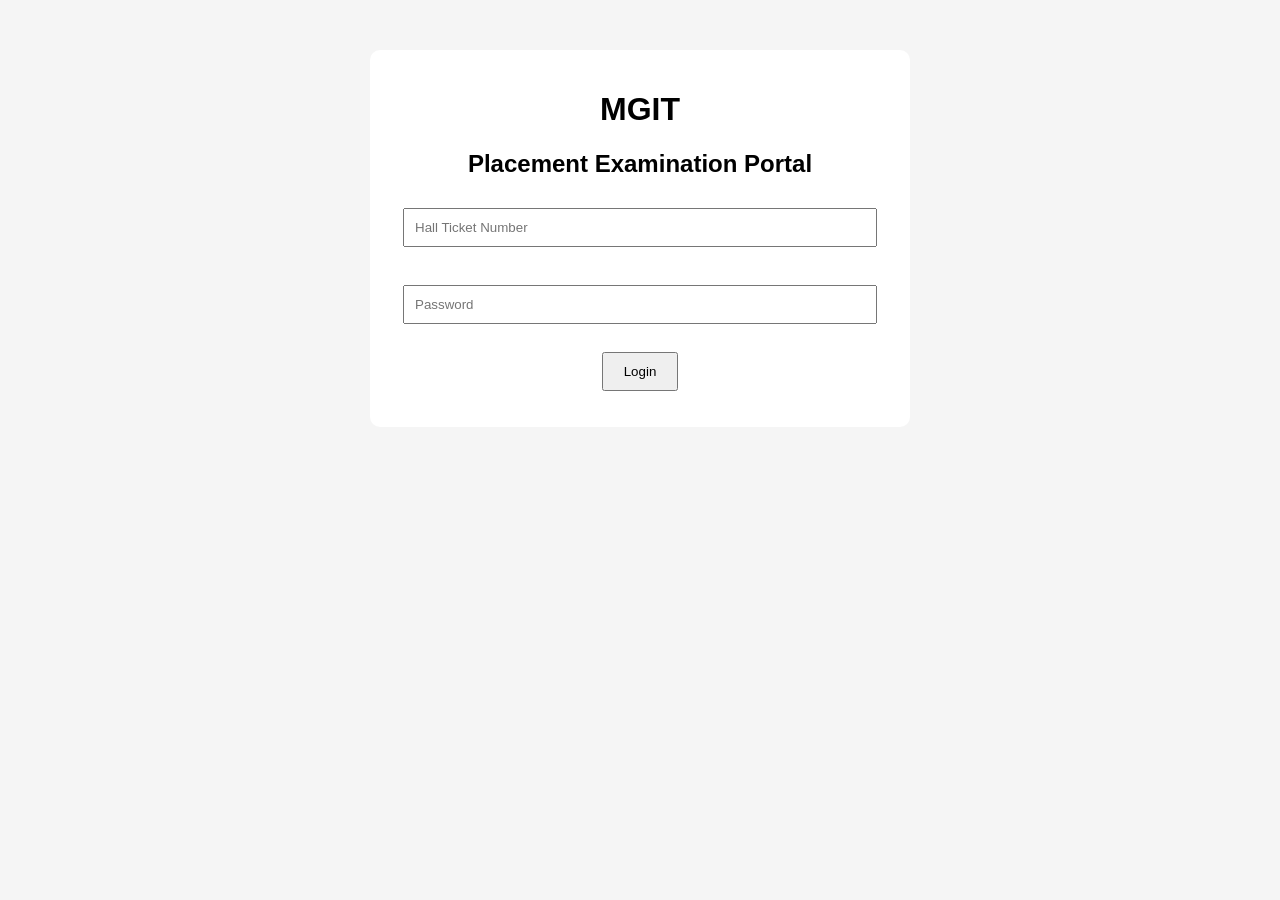
<file: index.html>
<!DOCTYPE html>
<html>

<head>
    <title>MGIT Placement Portal</title>
    <link rel="stylesheet" href="style.css">
</head>

<body>

<div class="container">

<h1>MGIT</h1>

<h2>Placement Examination Portal</h2>

<input type="text"
id="htno"
placeholder="Hall Ticket Number">

<br><br>

<input type="password"
id="password"
placeholder="Password">

<br><br>

<button onclick="login()">
Login
</button>

<p id="msg"></p>

</div>

<script src="script.js"></script>

</body>

</html>
</file>
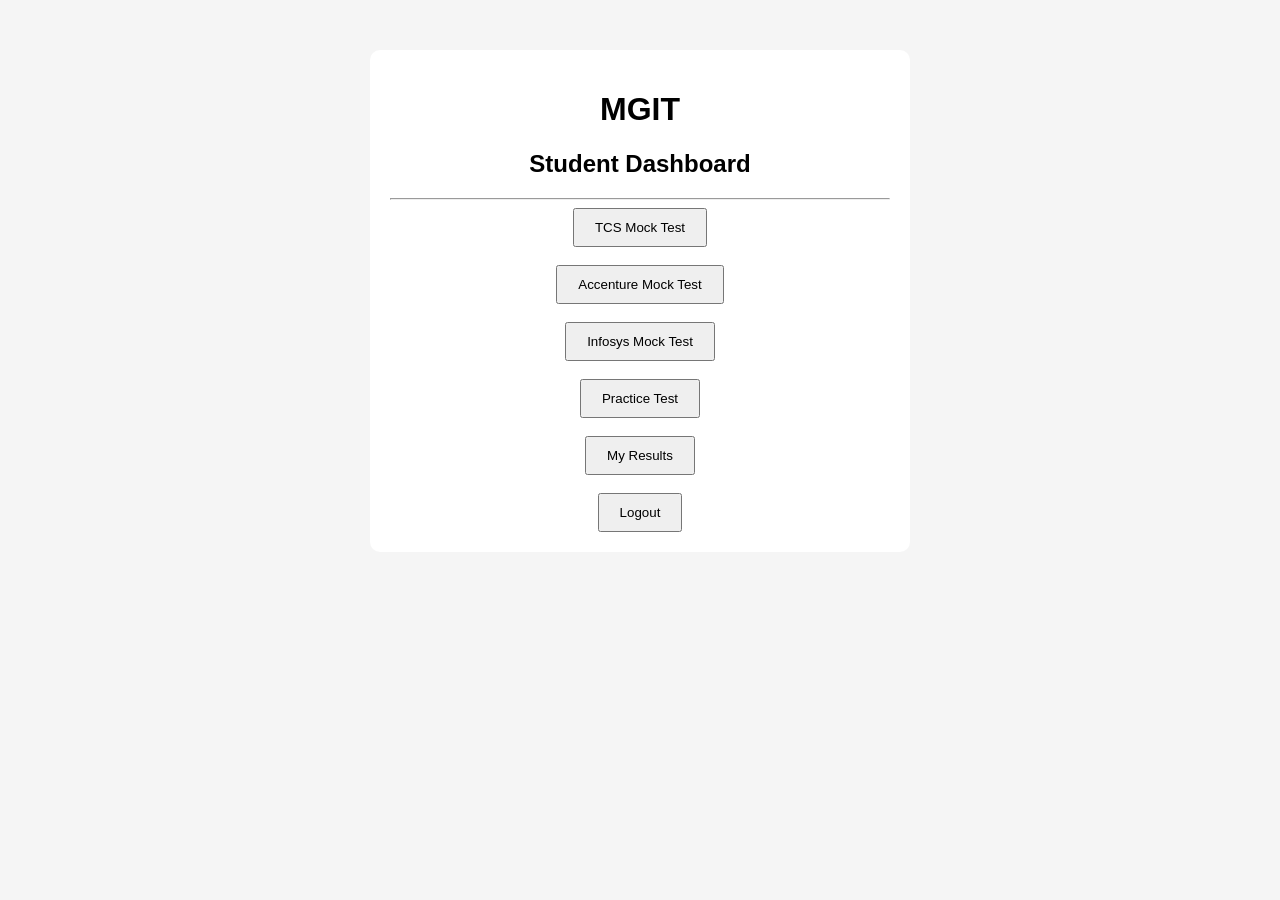
<file: dashboard.html>
<!DOCTYPE html>
<html>

<head>
<title>Student Dashboard</title>
<link rel="stylesheet" href="style.css">
</head>

<body>

<div class="container">

<h1>MGIT</h1>

<h2>Student Dashboard</h2>

<h3 id="studentName"></h3>

<hr>

<button>TCS Mock Test</button>

<br><br>

<button>Accenture Mock Test</button>

<br><br>

<button>Infosys Mock Test</button>

<br><br>

<button>Practice Test</button>

<br><br>

<button>My Results</button>

<br><br>

<button onclick="logout()">
Logout
</button>

</div>

<script>

document.getElementById("studentName").innerHTML=
localStorage.getItem("name");

function logout(){

localStorage.clear();

window.location="index.html";

}

</script>

</body>

</html>
</file>
<file: style.css>
body{

font-family:Arial;

background:#f5f5f5;

}

.container{

width:500px;

margin:auto;

margin-top:50px;

background:white;

padding:20px;

border-radius:10px;

text-align:center;

}

input{

width:90%;

padding:10px;

margin:10px;

}

button{

padding:10px 20px;

cursor:pointer;

}
</file>
